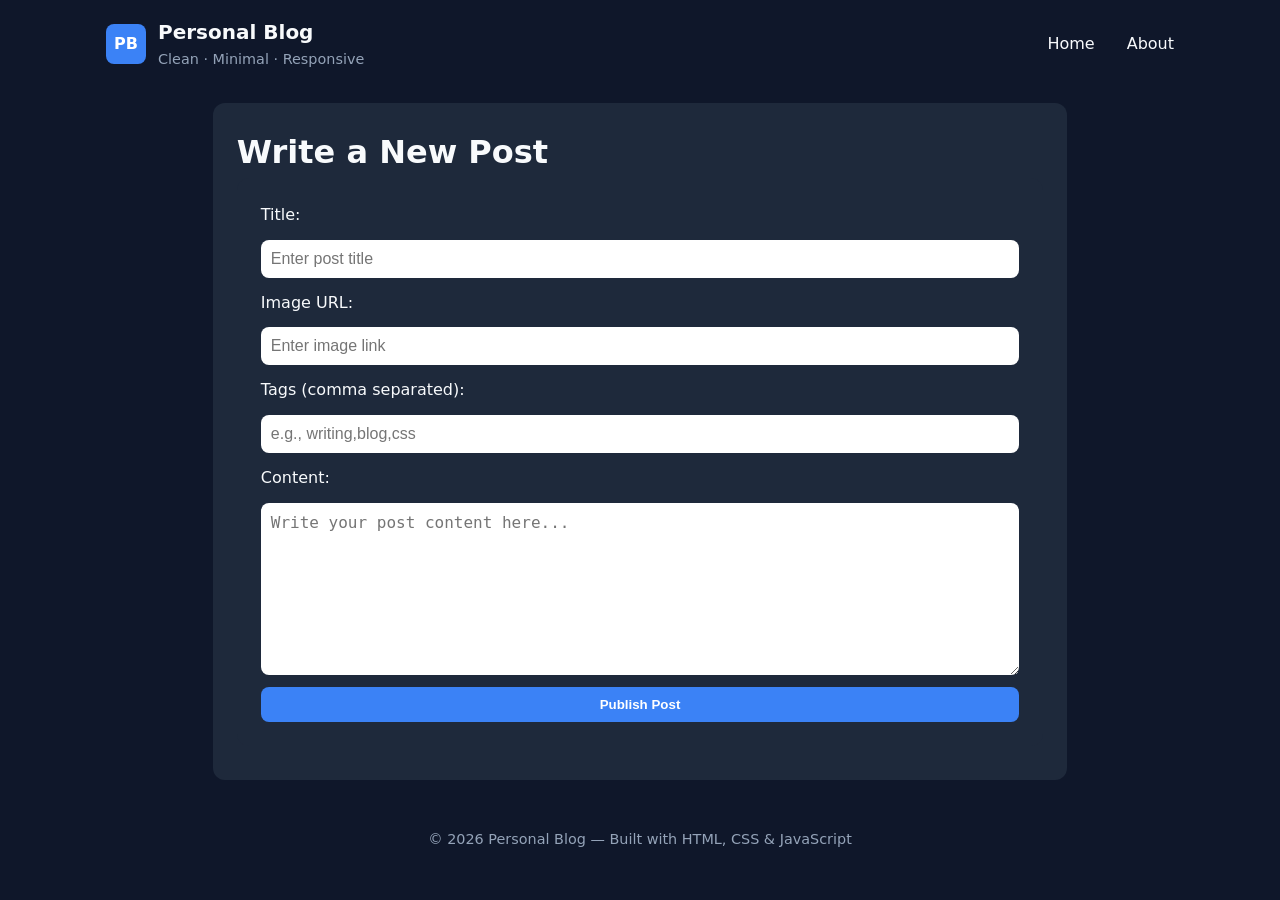
<file: write.html>
<!doctype html>
<html lang="en">

<head>
    <meta charset="utf-8" />
    <meta name="viewport" content="width=device-width, initial-scale=1" />
    <title>Write a New Post - Personal Blog</title>
    <link rel="stylesheet" href="style.css" />
</head>

<body>
    <div class="container">
        <header>
            <div class="brand">
                <div class="logo">PB</div>
                <div>
                    <div class="site-title">Personal Blog</div>
                    <div class="site-sub">Clean · Minimal · Responsive</div>
                </div>
            </div>

            <nav class="nav">
                <div class="nav-links" id="navLinks">
                    <a href="/index.html" id="homeLink">Home</a>
                    <a href="/about.html" id="aboutLink">About</a>
                </div>
                <!-- Burger Menu Button on Right -->
                <button id="mobileMenuBtn" class="mobile-menu-btn">☰</button>
                <div class="mobile-nav" style="display:none">
                    <button id="mobileMenuBtn" class="close-btn">Menu</button>
                </div>
            </nav>
        </header>

        <main class="hero" style="display: flex; justify-content: center;">
            <div class="hero-card" style="width: 80%;">
                <h1>Write a New Post</h1>
                <form id="postForm" class="write-form">
                    <label for="title">Title:</label>
                    <input type="text" id="title" required placeholder="Enter post title" />

                    <label for="image">Image URL:</label>
                    <input type="text" id="image" required placeholder="Enter image link" />

                    <label for="tags">Tags (comma separated):</label>
                    <input type="text" id="tags" placeholder="e.g., writing,blog,css" />

                    <label for="content">Content:</label>
                    <textarea id="content" rows="8" required placeholder="Write your post content here..."></textarea>

                    <button type="submit" class="cta">Publish Post</button>
                </form>
                <p id="msg" style="margin-top:10px; color:var(--accent);"></p>
            </div>
        </main>

        <footer>
            © <span id="year"></span> Personal Blog — Built with HTML, CSS & JavaScript
        </footer>
    </div>

    <script>
        const postForm = document.getElementById("postForm");
        const msg = document.getElementById("msg");
        const yearEl = document.getElementById("year");

        // Example posts array from home page
        const posts = JSON.parse(localStorage.getItem("posts")) || [];

        postForm.addEventListener("submit", (e) => {
            e.preventDefault();
            const title = document.getElementById("title").value;
            const image = document.getElementById("image").value;
            const tags = document.getElementById("tags").value.split(",").map(t => t.trim()).filter(Boolean);
            const content = document.getElementById("content").value;

            const newPost = {
                id: Date.now(),
                title,
                image,
                tags,
                content,
                date: new Date().toISOString().split("T")[0]
            };

            posts.push(newPost);
            localStorage.setItem("posts", JSON.stringify(posts));

            msg.textContent = "Post published successfully!";
            postForm.reset();
        });

        yearEl.textContent = new Date().getFullYear();
        const mobileMenuBtn = document.getElementById("mobileMenuBtn");
        const navLinks = document.getElementById("navLinks");

        mobileMenuBtn.addEventListener("click", () => {
            navLinks.classList.toggle("active");
        });
    </script>
</body>

</html>
</file>
<file: style.css>
/*Root*/
:root {
  --bg: #0f172a;
  --card: #1e293b;
  --text: #f8fafc;
  --muted: #94a3b8;
  --accent: #3b82f6;
}

* {
  box-sizing: border-box;
  margin: 0;
  padding: 0;
}

body {
  font-family: system-ui, sans-serif;
  background: var(--bg);
  color: var(--text);
  line-height: 1.6;
}

/*Layout*/
.container {
  max-width: 1100px;
  margin: auto;
  padding: 0 1rem;
}

header {
  display: flex;
  justify-content: space-between;
  align-items: center;
  padding: 1rem 0;
}

.brand {
  display: flex;
  align-items: center;
  gap: 12px;
}

.logo {
  width: 40px;
  height: 40px;
  background: var(--accent);
  color: white;
  display: flex;
  align-items: center;
  justify-content: center;
  font-weight: 700;
  border-radius: 8px;
}

.site-title {
  font-size: 1.25rem;
  font-weight: 700;
}

.site-sub {
  color: var(--muted);
  font-size: 0.9rem;
}

.nav a {
  color: var(--text);
  text-decoration: none;
  margin-left: 16px;
  transition: color 0.2s;
}

.nav a:hover {
  color: var(--accent);
}

.nav .cta {
  background: var(--accent);
  padding: 6px 12px;
  border-radius: 6px;
  color: white;
  font-weight: 600;
}

/*Hero & Posts Layout*/
.hero {
  display: grid;
  grid-template-columns: 2fr 1fr;
  gap: 2rem;
  margin-top: 1rem;
}

.hero-card {
  background: var(--card);
  padding: 1.5rem;
  border-radius: 12px;
}

.search {
  margin: 1rem 0;
  display: flex;
  gap: 8px;
}

.search input {
  flex: 1;
  padding: 8px;
  border: none;
  border-radius: 6px;
}

.search button {
  background: var(--accent);
  color: white;
  border: none;
  padding: 8px 16px;
  border-radius: 6px;
  cursor: pointer;
}

.posts {
  display: grid;
  gap: 1.2rem;
  margin-top: 1rem;
}

.post {
  background: #334155;
  padding: 1rem;
  border-radius: 10px;
  cursor: pointer;
  transition: transform 0.2s;
}

.post:hover {
  transform: translateY(-3px);
}

.post img {
  width: 100%;
  border-radius: 8px;
  margin-bottom: 10px;
}

/*Sidebar*/
.sidebar {
  background: var(--card);
  padding: 1rem;
  border-radius: 12px;
}

.tags {
  display: flex;
  flex-wrap: wrap;
  gap: 8px;
  margin-top: 6px;
}

.tags span {
  background: #334155;
  padding: 4px 10px;
  border-radius: 20px;
  font-size: 0.8rem;
  cursor: pointer;
  transition: background 0.2s;
}

.tags span:hover {
  background: var(--accent);
}

/*Recent Links*/
#recent a {
  color: var(--accent);
  text-decoration: none;
  margin-bottom: 6px;
  font-size: 0.9rem;
}

#recent a:hover {
  text-decoration: underline;
}

/*Footer*/
footer {
  text-align: center;
  margin-top: 2rem;
  padding: 1rem;
  font-size: 0.9rem;
  color: var(--muted);
}

/*Modal*/
.overlay {
  position: fixed;
  inset: 0;
  background: rgba(0, 0, 0, 0.6);
  display: none;
  align-items: center;
  justify-content: center;
  padding: 20px;
  z-index: 1000;
}

.modal {
  background: var(--card);
  padding: 1.5rem;
  border-radius: 12px;
  max-width: 700px;
  width: 100%;
  max-height: 90vh;
  overflow-y: auto;
}

.modal img {
  width: 100%;
  border-radius: 8px;
  margin: 10px 0;
}

.close-btn {
  background: var(--accent);
  color: white;
  border: none;
  padding: 6px 12px;
  border-radius: 6px;
  cursor: pointer;
}

/*Responsive*/
@media (max-width: 768px) {
  .hero {
    grid-template-columns: 1fr;
  }

  .nav a {
    margin-left: 0;
    margin-right: 12px;
  }

  .search {
    flex-direction: column;
  }

  .search button {
    width: 100%;
  }
}

/*Write Page Form Styling*/
.write-form {
  display: flex;
  flex-direction: column;
  gap: 12px;
  background: var(--card);
  padding: 1.5rem;
  border-radius: 12px;
}

.write-form input,
.write-form textarea {
  padding: 10px;
  border-radius: 8px;
  border: none;
  font-size: 1rem;
}

.write-form input:focus,
.write-form textarea:focus {
  outline: 2px solid var(--accent);
}

.write-form button {
  background: var(--accent);
  color: white;
  padding: 10px 16px;
  border-radius: 8px;
  border: none;
  cursor: pointer;
  font-weight: 600;
  transition: background 0.2s;
}

.write-form button:hover {
  background: #2563eb;
}

/* Mobile Navbar */
.nav {
  display: flex;
  justify-content: flex-end;
  /* keep things on right side */
  align-items: center;
  position: relative;
}

.nav-links {
  display: flex;
  gap: 16px;
}

.mobile-menu-btn {
  display: none;
  background: var(--accent);
  color: white;
  border: none;
  font-size: 1.2rem;
  padding: 6px 12px;
  border-radius: 6px;
  cursor: pointer;
}

/* Responsive for screens <= 768px */
@media (max-width: 768px) {
  .nav-links {
    display: none;
    /* hidden by default */
    flex-direction: column;
    gap: 12px;
    background: var(--card);
    position: absolute;
    top: 60px;
    right: 0;
    /* appear below burger button */
    padding: 1rem;
    border-radius: 12px;
    box-shadow: 0 4px 12px rgba(0, 0, 0, 0.3);
    z-index: 100;
  }

  .mobile-menu-btn {
    display: block;
    /* burger shows only on mobile */
  }

  .nav-links.active {
    display: flex;
  }
}
</file>
